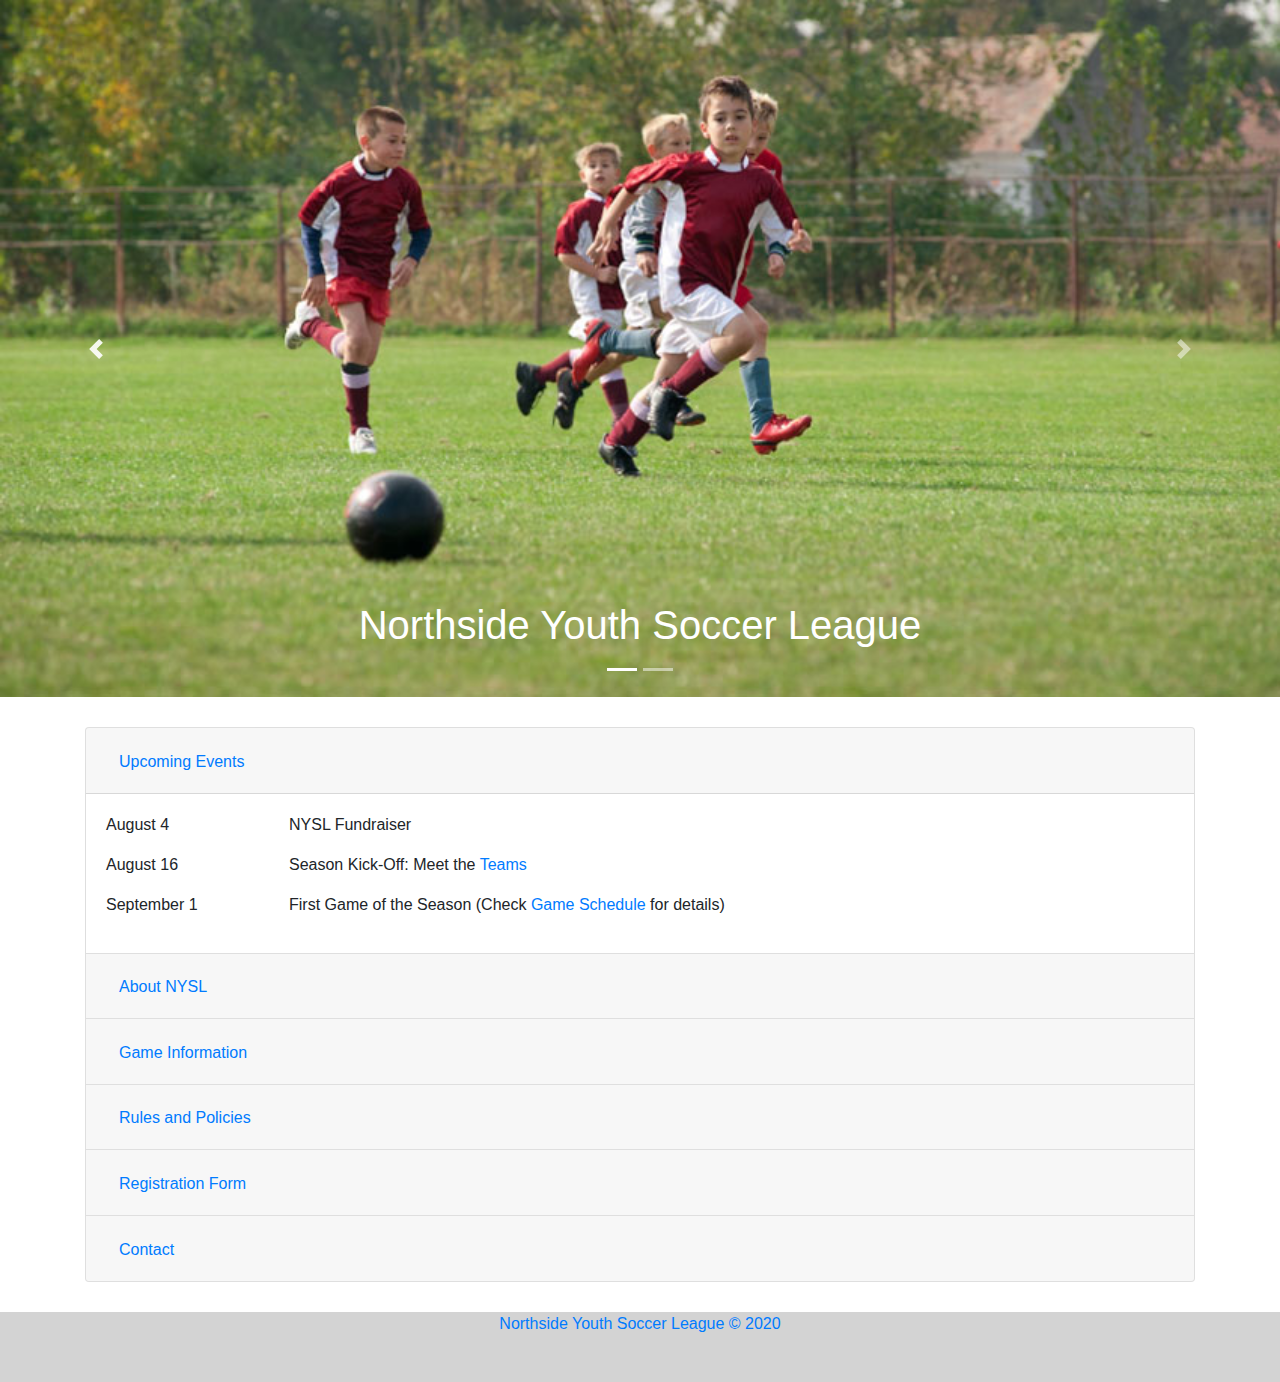
<file: index.html>
<!DOCTYPE html>
<html lang="en">

<head>
    <meta charset="UTF-8">
    <meta name="viewport" content="width=device-width, initial-scale=1.0">
    <meta http-equiv="X-UA-Compatible" content="ie=edge">
    <link rel="stylesheet" href="https://stackpath.bootstrapcdn.com/bootstrap/4.4.1/css/bootstrap.min.css"
        integrity="sha384-Vkoo8x4CGsO3+Hhxv8T/Q5PaXtkKtu6ug5TOeNV6gBiFeWPGFN9MuhOf23Q9Ifjh" crossorigin="anonymous">
    <link rel="stylesheet" href="styles.css">
    <title>Soccer Page</title>
</head>

<body>
    <div id="carouselExampleCaptions" class="carousel slide" data-ride="carousel">
        <ol class="carousel-indicators">
            <li data-target="#carouselExampleCaptions" data-slide-to="0" class="active"></li>
            <li data-target="#carouselExampleCaptions" data-slide-to="1"></li>
        </ol>
        <div class="carousel-inner">
            <div class="carousel-item active">
                <img src="design1_image1.jpg" class="d-block w-100" alt="...">
                <div class="carousel-caption d-none d-md-block">
                    <h1>Northside Youth Soccer League</h1>
                </div>
            </div>
            <div class="carousel-item">
                <img src="design2_image1.jpg" class="d-block w-100" alt="...">
                <div class="carousel-caption d-none d-md-block">
                    <h1>Northside Youth Soccer League</h1>
                </div>
            </div>
        </div>
        <a class="carousel-control-prev" href="#carouselExampleCaptions" role="button" data-slide="prev">
            <span class="carousel-control-prev-icon" aria-hidden="true"></span>
            <span class="sr-only">Previous</span>
        </a>
        <a class="carousel-control-next" href="#carouselExampleCaptions" role="button" data-slide="next">
            <span class="carousel-control-next-icon" aria-hidden="true"></span>
            <span class="sr-only">Next</span>
        </a>
    </div>
    <div class="container">
        <div class="accordion" id="accordionExample">
            <div class="card">
                <div class="card-header" id="headingOne">
                    <h2 class="mb-0">
                        <button class="btn btn-link" type="button" data-toggle="collapse" data-target="#collapseOne"
                            aria-expanded="true" aria-controls="collapseOne">
                            Upcoming Events
                        </button>
                    </h2>
                </div>
                <div id="collapseOne" class="collapse show" aria-labelledby="headingOne"
                    data-parent="#accordionExample">
                    <div class="card-body">
                        <div class="row">
                            <div class="col-2">
                                <p>August 4</p>
                            </div>
                            <div class="col-10">
                                <p class="indent">NYSL Fundraiser</p>
                            </div>
                        </div>
                        <div class="row">
                            <div class="col-2">
                                <p>August 16</p>
                            </div>
                            <div class="col-10">
                                <p class="indent"> Season Kick-Off: Meet the <a href="teams.html">Teams</a></p>
                            </div>
                        </div>
                        <div class="row">
                            <div class="col-2">
                                <p>September 1</p>
                            </div>
                            <div class="col-10">
                                <p class="indent">First Game of the Season (Check <a href="schedule.html">Game
                                        Schedule</a>
                                    for
                                    details)</p>
                            </div>
                        </div>
                    </div>
                </div>
            </div>
            <div class="card">
                <div class="card-header" id="headingTwo">
                    <h2 class="mb-0">
                        <button class="btn btn-link collapsed" type="button" data-toggle="collapse"
                            data-target="#collapseTwo" aria-expanded="false" aria-controls="collapseTwo">
                            About NYSL
                        </button>
                    </h2>
                </div>
                <div id="collapseTwo" class="collapse" aria-labelledby="headingTwo" data-parent="#accordionExample">
                    <div class="card-body">
                        <div class="row">
                            <div class="col-4">
                                <div class="card" style="width: 18rem;">
                                    <img src="soccer_image1.jpg" class="card-img-top" alt="...">
                                    <div class="card-body">
                                        <h5 class="card-title">Mission</h5>
                                        <p class="card-text">To support young athlets living in Chacago's northside
                                            neighborhoods, who have an interest in learning and playing soccer, with
                                            opportunities to learn and practice skills related to the game of soccer,
                                            specifically those skills around team cooperation and good sportsmanship.
                                        </p>
                                    </div>
                                </div>
                            </div>
                            <div class="col-4">
                                <div class="card" style="width: 18rem;">
                                    <img src="soccer_image2.jpg" class="card-img-top" alt="...">
                                    <div class="card-body">
                                        <h5 class="card-title">Vision</h5>
                                        <p class="card-text">The Norhtside Youth Soccer League aspires to develop
                                            strong, well-rounded, and mindful athletes through the building of
                                            character, self-discipline, and leadership.</p>
                                    </div>
                                </div>
                            </div>
                            <div class="col-4">
                                <div class="card" style="width: 18rem;">
                                    <img src="soccer_image3.jpg" class="card-img-top" alt="...">
                                    <div class="card-body">
                                        <h5 class="card-title">General Information</h5>
                                        <p class="card-text">Norhtside Youth Soccer League was established in 1996 to
                                            provide athletes residing in Chicago's northside neighbourhoods an
                                            environment in which to learn and play soccer. To be a member of NYSL, you
                                            must be between the ages of 4 - 12 and reside in a Chicago northside
                                            neighbourhood. NYSL is ran by a small full-time staff, and relies on the
                                            generous volunteer time of parents and previous league members.</p>
                                    </div>
                                </div>
                            </div>
                        </div>
                    </div>
                </div>
            </div>
            <div class="card">
                <div class="card-header" id="headingThree">
                    <h2 class="mb-0">
                        <button class="btn btn-link collapsed" type="button" data-toggle="collapse"
                            data-target="#collapseThree" aria-expanded="false" aria-controls="collapseThree">
                            Game Information
                        </button>
                    </h2>
                </div>
                <div id="collapseThree" class="collapse" aria-labelledby="headingThree" data-parent="#accordionExample">
                    <div class="card-body">
                        <div>
                            <table class="table table-striped">
                                <h4>NYSL Game Information</h4>
                                <tr>
                                    <th colspan="4">Fall Schedule</th>
                                </tr>
                                <tr>
                                    <th colspan="4">* All games take place on Saturday</th>
                                </tr>
                                <tr>
                                    <th>September</th>
                                    <th>Teams</th>
                                    <th>Location</th>
                                    <th>Times</th>
                                </tr>
                                <tr>
                                    <td rowspan="2">9/01</td>
                                    <td>U1 and U4</td>
                                    <td><a href="#" data-toggle="modal" data-target="#az">
                                            AJ Katzenmaier
                                        </a></td>
                                    <td>9:30 a.m.</td>
                                </tr>
                                <tr>
                                    <td>U3 and U2</td>
                                    <td><a href="#" data-toggle="modal" data-target="#ge">
                                            Greenbay
                                        </a></td>
                                    <td>1:00 p.m.</td>
                                </tr>
                                <tr>
                                    <td rowspan="2" class="date">9/08</td>
                                    <td>U5 and U6</td>
                                    <td><a href="#" data-toggle="modal" data-target="#mphe">
                                            Marjorie P Hart </a> </td>
                                    <td>9:30 a.m.</td>
                                </tr>
                                <tr>
                                    <td>U2 and U4</td>
                                    <td><a href="#" data-toggle="modal" data-target="#ne">
                                            North </a> </td>
                                    <td>1:00 p.m.</td>
                                </tr>
                                <tr>
                                    <td rowspan="2" class="date">9/15</td>
                                    <td>U2 and U4</td>
                                    <td><a href="#" data-toggle="modal" data-target="#ne">
                                            North </a> </td>
                                    <td>9:30 a.m.</td>
                                </tr>
                                <tr>
                                    <td>U3 and U2</td>
                                    <td><a href="#" data-toggle="modal" data-target="#az">
                                            AJ Katzenmaier
                                        </a></td>
                                    <td>1:00 p.m.</td>
                                </tr>
                                <tr>
                                    <td rowspan="2" class="date">9/22</td>
                                    <td>U1 and U3</td>
                                    <td><a href="#" data-toggle="modal" data-target="#az">
                                            South
                                        </a></td>
                                    <td>9:30 a.m.</td>
                                </tr>
                                <tr>
                                    <td>U2 and U6</td>
                                    <td><a href="#" data-toggle="modal" data-target="#az">
                                            Howard A Yeager
                                        </a></td>
                                    <td>1:00 p.m.</td>
                                </tr>
                                <tr>
                                    <td class="date">9/29 </td>
                                    <td>U4 and U5</td>
                                    <td><a href="#" data-toggle="modal" data-target="#ge">
                                            Greenbay
                                        </a></td>
                                    <td>9:30 a.m.</td>
                                </tr>
                                <tr>
                                    <th class="month">October</th>
                                    <th class="table_subheadings">Teams</th>
                                    <th class="table_subheadings">Location</th>
                                    <th class="table_subheadings">Times</th>
                                </tr>
                                <tr>
                                    <td rowspan="2" class="date">10/06</td>
                                    <td>U2 and U5</td>
                                    <td><a href="#" data-toggle="modal" data-target="#mphe">
                                            Marjorie P Hart </a> </td>
                                    <td>9:30 a.m.</td>
                                </tr>
                                <tr>
                                    <td>U1 and U6</td>
                                    <td><a href="#" data-toggle="modal" data-target="#az">
                                            South
                                        </a></td>
                                    <td>1:00 p.m.</td>
                                </tr>
                                <tr>
                                    <td rowspan="2" class="date">10/13</td>
                                    <td>U3 and U4</td>
                                    <td><a href="#" data-toggle="modal" data-target="#az">
                                            Howard A Yeager
                                        </a></td>
                                    <td>9:30 a.m.</td>
                                </tr>
                                <tr>
                                    <td>U5 and U1</td>
                                    <td><a href="#" data-toggle="modal" data-target="#ge">
                                            Greenbay
                                        </a></td>
                                    <td>1:00 p.m.</td>
                                </tr>
                                <tr>
                                    <td rowspan="2" class="date">10/20</td>
                                    <td>U2 and U4</td>
                                    <td><a href="#" data-toggle="modal" data-target="#ne">
                                            North </a> </td>
                                    <td>9:30 a.m.</td>
                                </tr>
                                <tr>
                                    <td>U3 and U1</td>
                                    <td><a href="#" data-toggle="modal" data-target="#az">
                                            AJ Katzenmaier
                                        </a></td>
                                    <td>1:00 p.m.</td>
                                </tr>
                                <tr>
                                    <td rowspan="2" class="date">10/27</td>
                                    <td>U1 and U3</td>
                                    <td><a href="#" data-toggle="modal" data-target="#az">
                                            South
                                        </a></td>
                                    <td>9:30 a.m.</td>
                                </tr>
                                <tr>
                                    <td>U2 and U6</td>
                                    <td><a href="#" data-toggle="modal" data-target="#az">
                                            Howard A Yeager
                                        </a></td>
                                    <td>1:00 p.m.</td>
                                </tr>
                                <tr>
                                    <td class="sp_padding" colspan="4"><strong>Facility Type:</strong> Outdoor</td>
                                </tr>
                                <tr>
                                    <td class="sp_padding" colspan="4"><strong>Additional Information: </strong> If
                                        deemed necessary by NYSL, games may be shortened or
                                        cancelled due to extreme weather conditions.</td>
                                </tr>
                                <tr>
                                    <td class="sp_padding" colspan="4"><strong>Please direct all questions to:</strong>
                                        Michael Randall, League Coordinator </td>
                                </tr>
                                <tr>
                                    <td colspan="2"><strong>Phone:</strong> (630) 690-8132</td>
                                    <td colspan="2"><strong>Email: </strong><a
                                            href=mailto:michael.randall@chisoccer.org> michael.randall@chisoccer.org
                                        </a></td>
                                </tr>

                            </table>
                        </div>
                        <div class="modal" id="ne" tabindex="-1" role="dialog" aria-labelledby="myExtraLargeModalLabel"
                            aria-hidden="true">
                            <div class="modal-dialog modal-lg" role="document">
                                <div class="modal-content">
                                    <div class="modal-header">
                                        <h5 class="modal-title" id="staticBackdropLabel">North Elementary</h5>
                                        <button type="button" class="close" data-dismiss="modal" aria-label="Close">
                                            <span aria-hidden="true">&times;</span>
                                        </button>
                                    </div>
                                    <div class="modal-body">
                                        <iframe
                                            src="https://www.google.com/maps/embed?pb=!1m18!1m12!1m3!1d2969.654246110987!2d-87.6312390845582!3d41.90029237922041!2m3!1f0!2f0!3f0!3m2!1i1024!2i768!4f13.1!3m3!1m2!1s0x880fd34e07f6bac3%3A0x68a82e5d59952c86!2s24+W+Walton+St%2C+Chicago%2C+IL+60610%2C+USA!5e0!3m2!1sen!2sde!4v1558610749455!5m2!1sen!2sde"
                                            width="600" height="450" frameborder="0" style="border:0"
                                            allowfullscreen></iframe>
                                    </div>
                                    <div class="modal-footer">
                                        <button type="button" class="btn btn-secondary"
                                            data-dismiss="modal">Close</button>
                                    </div>
                                </div>
                            </div>
                        </div>
                        <div class="modal" id="ge" tabindex="-1" role="dialog" aria-labelledby="myExtraLargeModalLabel"
                            aria-hidden="true">
                            <div class="modal-dialog modal-lg" role="document">
                                <div class="modal-content">
                                    <div class="modal-header">
                                        <h5 class="modal-title" id="staticBackdropLabel">Greenbay Elementary</h5>
                                        <button type="button" class="close" data-dismiss="modal" aria-label="Close">
                                            <span aria-hidden="true">&times;</span>
                                        </button>
                                    </div>
                                    <div class="modal-body">
                                        <iframe
                                            src="https://www.google.com/maps/embed?pb=!1m18!1m12!1m3!1d2969.654246110987!2d-87.6312390845582!3d41.90029237922041!2m3!1f0!2f0!3f0!3m2!1i1024!2i768!4f13.1!3m3!1m2!1s0x880fd34e07f6bac3%3A0x68a82e5d59952c86!2s24+W+Walton+St%2C+Chicago%2C+IL+60610%2C+USA!5e0!3m2!1sen!2sde!4v1558610749455!5m2!1sen!2sde"
                                            width="600" height="450" frameborder="0" style="border:0"
                                            allowfullscreen></iframe>
                                    </div>
                                    <div class="modal-footer">
                                        <button type="button" class="btn btn-secondary"
                                            data-dismiss="modal">Close</button>
                                    </div>
                                </div>
                            </div>
                        </div>
                        <div class="modal" id="mphe" tabindex="-1" role="dialog"
                            aria-labelledby="myExtraLargeModalLabel" aria-hidden="true">
                            <div class="modal-dialog modal-lg" role="document">
                                <div class="modal-content">
                                    <div class="modal-header">
                                        <h5 class="modal-title" id="staticBackdropLabel"> Marjorie P Hart Elementary
                                        </h5>
                                        <button type="button" class="close" data-dismiss="modal" aria-label="Close">
                                            <span aria-hidden="true">&times;</span>
                                        </button>
                                    </div>
                                    <div class="modal-body">
                                        <iframe class="map3"
                                            src="https://www.google.com/maps/embed?pb=!1m14!1m8!1m3!1d5937.156541071413!2d-87.6651656!3d41.9234239!3m2!1i1024!2i768!4f13.1!3m3!1m2!1s0x880fd2e37f9b8d2d%3A0x62ad8b907dd755d6!2s2245+N+Southport+Ave%2C+Chicago%2C+IL+60614%2C+USA!5e0!3m2!1sen!2sde!4v1558688059292!5m2!1sen!2sde"
                                            width="600" height="450" frameborder="0" style="border:0"
                                            allowfullscreen></iframe>
                                    </div>
                                    <div class="modal-footer">
                                        <button type="button" class="btn btn-secondary"
                                            data-dismiss="modal">Close</button>
                                    </div>
                                </div>
                            </div>
                        </div>
                    </div>
                </div>
            </div>
            <div class="card">
                <div class="card-header" id="headingThree">
                    <h2 class="mb-0">
                        <button class="btn btn-link collapsed" type="button" data-toggle="collapse"
                            data-target="#collapseThree" aria-expanded="false" aria-controls="collapseThree">
                            Rules and Policies
                        </button>
                    </h2>
                </div>
                <div id="collapseThree" class="collapse" aria-labelledby="headingThree" data-parent="#accordionExample">
                    <div class="card-body">
                        <div id="list">
                            <ul id="list_heading">
                                <li id="heading_1">
                                    <strong> Youth Soccer League</strong>
                                </li>
                                <br>
                                <li>
                                    <strong>RULES OF PLAY &amp; POLICIES</strong>
                                </li>
                                <br>
                                <li>
                                    FIFA rules shall govern NYSL play except as modified herein.
                                </li>
                                <br>
                            </ul>
                            <ul id="list_content">
                                <li class="content_sub_level_1">Sportsmanship
                                    <ul class="sub_level_2_sq">
                                        <li> The common interest that members of the Association share is to inspire
                                            youth to practice the ideals of sportsmanship and fair play. Any player,
                                            coach, team, parent, spectator, administrator or referee whose behavior
                                            detracts from this purpose is subject to disciplinary action regardless of
                                            technical soccer background, expertise, accomplishments or standing.
                                        </li>
                                    </ul>
                                </li>
                                <li class="content_sub_level_1">Fifa field regulations
                                    <ol class="sub_level_2_dec">
                                        <li>
                                            <strong>DIMENTIONS.</strong> FIFA Law 1 provides for flexible external field
                                            dimensions
                                            within a given maximum and minimum width and length. These
                                            dimensions should be adhered to for all fields used by teams under 12
                                            and older.
                                        </li>
                                        <li>
                                            <strong>COMPETITION FIELDS.</strong> Fields used within the competition
                                            program must
                                            be a minimum of 100 x 60 yards. Leagues, districts or associations
                                            participating in the state competition program that are unable to provide a
                                            field that meets these minimum requirements must advise the State
                                            Competition Board which will assign its Fields Committee to inspect the
                                            field and recommend to the Board whether or not a waiver of the minimum
                                            dimensions should be granted. Teams from leagues, districts or
                                            associations that are unable to provide an acceptable field may be
                                            required to play all their games away.
                                        </li>
                                        <li>
                                            <strong>FIELDS USED BY YOUNG AGE GROUPS.</strong>
                                            <ol class="sub_level_3_let">
                                                <li>
                                                    U-6 play on a field approximately 20 X 40 yards with no penalty
                                                    areas. Fields for older age groups should be progressively larger.
                                                </li>
                                                <li>
                                                    U-8 plays on a field 40-50 yards in length and 20-30 yards width.
                                                </li>
                                                <li>
                                                    U-10 play on a field 70-80 yards in length and 40-50 yards in width.
                                                </li>
                                                <li>
                                                    In addition, fields used by young age groups may have their internal
                                                    dimensions and size of goal similarly modified.
                                                </li>
                                            </ol>
                                        </li>
                                        <li>
                                            <strong>TEAM BENCH AREAS</strong>
                                            <ol class="sub_level_3_let">
                                                <li>
                                                    Recreation & District Programs
                                                    <ul class="sub_level_4_sq">
                                                        <li>
                                                            The decision for team/spectator placement on the field will
                                                            be made by the governing body of that team. A team’s
                                                            bench area shall consist of that area at least one (1) yard
                                                            away from the touchline and extending to twenty yards (20)
                                                            both ways from the halfway line. In the event that field
                                                            2 conditions require team benches to be on the same side of
                                                            the field, a team’s bench area shall consist of that area
                                                            two
                                                            (2) yards away from the touchline and extending twenty
                                                            yards one (1) way from the halfway line.
                                                        </li>
                                                        <li>
                                                            The home team has first choice as to where it wishes to
                                                            locate its bench area. Coaches and substitutes are required
                                                            to remain within their bench area during the game. Parents
                                                            and spectators should occupy the same side of the field as
                                                            the team they are supporting.
                                                        </li>

                                                    </ul>
                                                </li>
                                                <li>
                                                    State Competition League Only
                                                    <ul class="sub_level_4_sq">
                                                        <li>
                                                            Except where it is determined by the referee to be
                                                            impractical, team bench areas shall be along the same
                                                            touchline. Each team bench area shall be located two yards
                                                            outside the touchline, beginning not closer than five yards
                                                            from midfield and extending not further than twenty yards
                                                            from midfield. The home team shall have the right to choose
                                                            the location of its bench area. Coaches and substitutes must
                                                            remain within their team's bench area during the game.
                                                        </li>
                                                        <li>
                                                            Parents and spectators must occupy the sideline opposite
                                                            the team bench areas. Supporters of a team must assemble
                                                            on the side of the midfield facing the team bench area of
                                                            that
                                                            team. There shall be a buffer zone extending ten yards on
                                                            each side of the midfield that may not be occupied by
                                                            parents or spectators. Match officials shall be empowered to
                                                            enforce these provisions and may suspend or terminate
                                                            games in the event that any team, coach, parent, or
                                                            spectator declines to abide by requests from match officials
                                                            to comply with these standards.
                                                        </li>

                                                    </ul>
                                                </li>
                                            </ol>
                                        </li>
                                    </ol>
                                </li>
                                <li class="content_sub_level_1">Eguipment
                                    <ul class="sub_level_3_sq">
                                        <li>We will abide by and accept equipment standards as defined by FIFA,
                                            USSF and USYSA.
                                        </li>
                                    </ul>
                                </li>
                                <li class="content_sub_level_1">Number of players
                                    <ul class="sub_level_3_sq">
                                        <li>
                                            <strong>SIZE.</strong> Except as noted below, team rosters shall consist of
                                            not less
                                            than eleven nor more than eighteen players. A team must have at least
                                            seven (7) players present and able to play before referees are permitted to
                                            start a sanctioned game. No more than eleven (11) players per team may
                                            be on the field at any one time during the game.
                                        </li>
                                        <li>
                                            <strong>SIZE OF AGE GROUP TEAMS. </strong> In order to give player’s maximum
                                            opportunity to develop in the game of soccer, U-6 through U-1O play
                                            modified rules and size of roster as stated in United States Youth Soccer
                                            Association (USYSA) rules. It is strongly recommended that U-6 and U-8
                                            play 4 v 4. UYSA shall not sanction games involving teams under 10 or
                                            younger unless such games are conducted with not more than eight (8)
                                            players per side. (National rule 4036 section 2)
                                        </li>
                                        <li>
                                            Recreational/Developmental players at other ages or where numbers in
                                            the playing area are low are strongly encouraged to play small-sided
                                            games on reduced field size.
                                        </li>
                                    </ul>
                                </li>
                                <li class="content_sub_level_1">Substitutions
                                    <ul class="sub_level_3_sq ">
                                        <li>
                                            Teams may make an unlimited number of substitutions at the times
                                            indicated below. A player who has been replaced may re-enter the game
                                            as a substitute at a later time.
                                            <ol sub_level_4_dec>
                                                <li>
                                                    Prior to a throw-in your favor.
                                                </li>
                                                <li>
                                                    Prior to a goalkick by either team.
                                                </li>
                                                <li>
                                                    After a goal by either team.
                                                </li>
                                                <li>
                                                    After an injury, by either team, when the referee stops play.
                                                </li>
                                                <li>
                                                    At half time.
                                                </li>
                                                <li>
                                                    When a player has been “cautioned”, only the player receiving
                                                    “caution” may be substituted.
                                                </li>
                                            </ol>
                                        </li>
                                    </ul>
                                </li>
                                <li class="content_sub_level_1">Consfiscated player passes
                                    <ul class="sub_level_2_sq">
                                        <li>
                                            Passes of any individual(s) ejected from any match shall be retained after
                                            the match by the referee. The pass of any individual who has received a
                                            third caution (yellow card) during a playing year shall be confiscated by
                                            the referee at the conclusion of the match in which the third caution was
                                            received. That player will be suspended from playing in the next game in
                                            which the offending participant would otherwise be eligible to participate.
                                            This process will continue so that for every third yellow card received
                                            during a playing year, the player will be suspended from playing in the
                                            next game (after the receipt of a third yellow card) for which the offending
                                            participate would otherwise be eligible to participate. The referee shall
                                            deliver all confiscated passes to the UYSA State Office within forty-eight
                                            (48) hours of the conclusion of the match.
                                        </li>
                                    </ul>
                                </li>
                                <li class="content_sub_level_1">All-play
                                    <ul class="sub_level_2_sq">
                                        <li>
                                            All-play means that every recreation player on every team shall play at
                                            least fifty percent of each game. Coaches in the competition program are
                                            encouraged to play their players 50% of each game.
                                            <ul class="sub_level_3_circle">
                                                <li>
                                                    A Coach shall be permitted to not play a player 50% of each game
                                                    under special circumstances, e.g., unexcused absences from
                                                    practice and/or games, ungentlemanly conduct at practice and/or
                                                    games, and injuries.
                                                </li>
                                            </ul>
                                        </li>
                                    </ul>
                                </li>
                                <li class="content_sub_level_1">Players' Equipment
                                    <ul class="sub_level_2_sq">
                                        <li>
                                            Where the uniform colors of both teams are so similar that the referee
                                            orders a change, the designated home team must change to colors
                                            distinct from those of the opponent.
                                        </li>
                                    </ul>
                                </li>
                                <li class="content_sub_level_1">Mixed Teams
                                    <ul class="sub_level_2_sq">
                                        <li>
                                            <strong>GIRLS PLAYING ON BOYS’ TEAMS. </strong> Girls are eligible to play
                                            on boys’ teams with parent/guardian permission.
                                        </li>
                                        <li>
                                            <strong> TYPES OF TEAMS.</strong> Teams with females only are Girls Teams.
                                            All others
                                            are Boys Teams.
                                        </li>
                                    </ul>
                                </li>
                                <li class="content_sub_level_1">Coaching from the sidelines
                                    <ul class="sub_level_2_sq">
                                        <li>

                                        </li>
                                    </ul>
                                </li>
                                <li class="content_sub_level_1">Game Termination
                                    <ul class="sub_level_2_sq">
                                        <li>
                                            Coaching from the sidelines, i.e., giving direction to one’s own team on
                                            points of strategy and position, is permitted provided that:
                                            <ol class=sub_level_3_dec>
                                                <li>
                                                    No mechanical, electrical or other devices are used to amplify the
                                                    voice.
                                                </li>
                                                <li>
                                                    The tone of voice is informative and not a harangue.
                                                </li>
                                                <li>
                                                    The coaching takes place within the team’s bench area.
                                                </li>
                                                <li>
                                                    No coach, substitute, player or spectator is to make derogatory
                                                    remarks or gestures to the referees, linesmen, players, substitutes
                                                    or spectators.
                                                </li>
                                                <li>
                                                    No coach, player, substitute or spectator is to use profanity or
                                                    incite, in any manner, disruptive behavior of any kind.
                                                </li>
                                            </ol>
                                        </li>
                                    </ul>
                                </li>
                                <li class="content_sub_level_1">Conditions of replay of games
                                    <ul class="sub_level_2_sq">
                                        <li>
                                            Any game which is required to be replayed as a result of any protest or
                                            appeal, shall be subject to the following conditions:
                                            <ol class="sub_level_3_dec">
                                                <li>
                                                    The game shall be replayed on the same field, as was the
                                                    suspended or protested game, unless otherwise agreed by the
                                                    coaches.
                                                </li>
                                                <li>
                                                    Impartial referees shall be assigned to the new game.
                                                </li>
                                                <li>
                                                    The PROTEST AND APPEALS COMMITTEE shall have the power
                                                    to impose such additional conditions on the replay of the game, as
                                                    it deems appropriate under the circumstances.
                                                </li>
                                            </ol>
                                        </li>
                                    </ul>
                                </li>
                                <li class="content_sub_level_1">Referee responsibilities
                                    <ul class="sub_level_2_sq">
                                        <li>
                                            The referee shall verify the identity of the players and coaches with
                                            his/her
                                            player pass. He shall collect the passes of those players and coaches who
                                            are to participate in the game. The referee must allow no player into the
                                            game for whom he/she has no pass.
                                        </li>
                                        <li>
                                            Upon completion of the game, the referee shall send his/her report to the
                                            UYSA offices within four (4) days, holidays excluded. If a coach or a
                                            player is ejected, the referee report form is required within forty-eight
                                            (48)
                                            hours along with the player/coach pass.
                                        </li>
                                        <li>
                                            A referee report form must be filed for every game played.
                                        </li>
                                        <li>
                                            Each team must determine whether or not referees are registered prior to
                                            the start of each game. Upon request, referees officiating at any game
                                            must willingly and without bias, show documentation regarding their
                                            certification level and registration standing with the USSF to coach,
                                            assistant coach, or team captain of teams participating in that game. Prior
                                            to the game a coach may decide to postpone the game if the referees do
                                            not produce the requested documentation. The game is to be replayed at
                                            a later date.
                                        </li>
                                        <li>
                                            Referees not complying with this section will be referred to the
                                            Disciplinary
                                            Committee.
                                        </li>
                                    </ul>
                                </li>
                            </ul>
                        </div>
                    </div>
                </div>
            </div>
            <div class="card">
                <div class="card-header" id="headingThree">
                    <h2 class="mb-0">
                        <button class="btn btn-link collapsed" type="button" data-toggle="collapse"
                            data-target="#collapseThree" aria-expanded="false" aria-controls="collapseThree">
                            Registration Form
                        </button>
                    </h2>
                </div>
                <div id="collapseThree" class="collapse" aria-labelledby="headingThree" data-parent="#accordionExample">
                    <div class="card-body">
                        <div class="form">
                            <p class="form_heading"><strong>Registration Form </strong></p>
                            <form method="get" action="show_data.html">
                                <div class="container_row">
                                    <p class="flex-subitem">
                                        <label for="first_name">Player’s First Name:</label>
                                        <input class="text_field" type="text" name="first_name" id="first_name" />
                                    </p>
                                    <p class="flex-subitem">
                                        <label for="last_name">Last Name:</label>
                                        <input class="text_field" type="text" name="last_name" id="last_name" />
                                    </p>
                                </div>
                                <!--end of container_row-->
                                <p>
                                    <label for="street_address">Street Address:</label>
                                    <input class="text_field" type="text" name="street_address" id="street_address" />
                                </p>
                                <div class="container_row">
                                    <p class="flex-subitem">
                                        <label for="city">City:</label>
                                        <input class="text_field" type="text" name="city" id="city" />
                                    </p>
                                    <p class="flex-subitem">
                                        <label for="zip_code">Zip Code:</label>
                                        <input class="text_field" type="text" name="zip_code" id="zip_code" />
                                    </p>
                                </div>
                                <!--end of container_row-->
                                <div class="container_row">
                                    <p>
                                        <label for="birth_date">Birth Date (mm/dd/yyyy):</label>
                                        <input class="text_field_sp" type="text" name="birth_date" id="birth_date" />
                                    </p> &nbsp;
                                    <p class="small">Gender:</p> &nbsp;
                                    <p>
                                        <input class="radio_to_check" type="radio" name="gender" id="female"
                                            value="female" />
                                        <label for="female">Female</label>
                                        <input class="radio_to_check" type="radio" name="gender" id="male"
                                            value="male" />
                                        <label for="male">Male</label>
                                    </p>
                                </div>
                                <!--end of container_row-->
                                <div class="container_row">
                                    <p class="small">Grade:</p> &nbsp;
                                    <p>
                                        <input class="radio_to_check" type="radio" name="grade" id="pre-school"
                                            value="pre-school" />
                                        <label for="pre-school">Pre-School</label> &nbsp;
                                        <input class="radio_to_check" type="radio" name="grade" id="1st" value="1st" />
                                        <label for="1st">1<sup>st</sup></label> &nbsp;
                                        <input class="radio_to_check" type="radio" name="grade" id="2nd" value="2nd" />
                                        <label for="2nd">2<sup>nd</sup></label> &nbsp;
                                        <input class="radio_to_check" type="radio" name="grade" id="3rd" value="3rd" />
                                        <label for="3rd">3<sup>rd</sup></label> &nbsp;
                                        <input class="radio_to_check" type="radio" name="grade" id="4th" value="4th" />
                                        <label for="4th">4<sup>th</sup></label> &nbsp;
                                        <input class="radio_to_check" type="radio" name="grade" id="5th" value="5th" />
                                        <label for="5th">5<sup>th</sup></label> &nbsp;
                                    </p>
                                </div>
                                <!--end of container_row-->
                                <label for="parent_guardian">Parent/Guardian:</label>
                                <input class="text_field" type="text" name="parent_guardian" id="parent_guardian" />
                                </p>
                                <div class="container_row">
                                    <p class="flex-subitem">
                                        <label for="contact_phone">Contact Phone:</label>
                                        <input class="text_field" type="text" name="contact_phone" id="contact_phone" />
                                    </p>
                                    <p class="flex-subitem">
                                        <label for="contact_mail">Contact Email:</label>
                                        <input class="text_field" type="text" name="contact_mail" id="contact_mail" />
                                    </p>
                                </div>
                                <!--end of container_row-->
                                <p>
                                    <strong>Which elementary schools do you live near?</strong>
                                    <div class="container_row">
                                        <p class="flex-item small">
                                            First Closest School:
                                        </p>
                                        <p class="flex-item small">
                                            Second Closest School:
                                        </p>
                                    </div>
                                    <div class="container_row">
                                        <p>
                                            <div class="flex-item">
                                                <div class="flex-subitem">
                                                    <input class="radio_to_check" type="radio" name="1school"
                                                        id="aj_katzenmaier" value="aj_katzenmaier" />
                                                    <label for="aj_katzenmaier">AJ Katzenmaier</label>
                                                </div>
                                                <div class="flex-subitem">
                                                    <input class="radio_to_check" type="radio" name="1school"
                                                        id="greenbay" value="greenbay" />
                                                    <label for="greenbay">Greenbay</label>
                                                </div>
                                                <div class="flex-subitem">
                                                    <input class="radio_to_check" type="radio" name="1school"
                                                        id="howardayeager" value="howardayeager" />
                                                    <label for="howardayeager">Howard A Yeager</label>
                                                </div>
                                            </div>
                                            <div class="flex-item">
                                                <div class="flex-subitem">
                                                    <input class="radio_to_check" type="radio" name="1school"
                                                        id="marjorie" value="marjorie" />
                                                    <label for="marjorie">Marjorie P Hart</label>
                                                </div>
                                                <div class="flex-subitem">
                                                    <input class="radio_to_check" type="radio" name="1school"
                                                        id="n_elementary" value="n_elementary" />
                                                    <label for="n_elementary">North Elementary</label>
                                                </div>
                                                <div class="flex-subitem">
                                                    <input class="radio_to_check" type="radio" name="1school"
                                                        id="s_elementary" value="s_elementary" />
                                                    <label for="s_elementary">South Elementary</label>
                                                </div>
                                            </div>
                                        </p>
                                        <p>
                                            <div class="flex-item">
                                                <div class="flex-subitem">
                                                    <input class="radio_to_check" type="radio" name="2school"
                                                        id="aj_katzenmaier" value="aj_katzenmaier" />
                                                    <label for="aj_katzenmaier">AJ Katzenmaier</label>
                                                </div>
                                                <div class="flex-subitem">
                                                    <input class="radio_to_check" type="radio" name="2school"
                                                        id="greenbay" value="greenbay" />
                                                    <label for="greenbay">Greenbay</label>
                                                </div>
                                                <div class="flex-subitem">
                                                    <input class="radio_to_check" type="radio" name="2school"
                                                        id="howardayeager" value="howardayeager" />
                                                    <label for="howardayeager">Howard A Yeager</label>
                                                </div>
                                            </div>
                                            <div class="flex-item">
                                                <div class="flex-subitem">
                                                    <input class="radio_to_check" type="radio" name="2school"
                                                        id="marjorie" value="marjorie" />
                                                    <label for="marjorie">Marjorie P Hart</label>
                                                </div>
                                                <div class="flex-subitem">
                                                    <input class="radio_to_check" type="radio" name="2school"
                                                        id="n_elementary" value="n_elementary" />
                                                    <label for="n_elementary">North Elementary</label>
                                                </div>
                                                <div class="flex-subitem">
                                                    <input class="radio_to_check" type="radio" name="2school"
                                                        id="s_elementary" value="s_elementary" />
                                                    <label for="s_elementary">South Elementary</label>
                                                </div>
                                            </div>
                                            <!--end of flex-item-->
                                        </p>
                                    </div>
                                    <p>
                                        <strong>What position(s) do you normally play?</strong>(check all that apply)
                                    </p>
                                    <div class="container_row">
                                        <p>
                                            <div class="flex-item">
                                                <div class="flex-subitem">
                                                    <input type="checkbox" name="position_cur" id="forward"
                                                        value="forward" />
                                                    <label for="forward">Forward</label>
                                                </div>
                                                <div class="flex-subitem">
                                                    <input type="checkbox" name="position_cur" id="defense"
                                                        value="defense" />
                                                    <label for="defence">Defense</label>
                                                </div>
                                            </div>
                                            <div class="flex-item">
                                                <div class="flex-subitem">
                                                    <input type="checkbox" name="position_cur" id="midfield"
                                                        value="midfield" />
                                                    <label for="midfield">Midfield</label>
                                                </div>
                                                <div class="flex-subitem">
                                                    <input type="checkbox" name="position_cur" id="goalkeeper"
                                                        value="goalkeeper" />
                                                    <label for="goalkeeper">Goalkeeper</label>
                                                </div>
                                            </div>
                                        </p>
                                    </div>
                                    <p>
                                        <strong>What position(s) do you want to play?</strong>(check all that apply)
                                    </p>
                                    <div class="container_row">
                                        <p>
                                            <div class="flex-item">
                                                <div class="flex-subitem">
                                                    <input type="checkbox" name="position_des" id="forward"
                                                        value="forward" />
                                                    <label for="forward">Forward</label>
                                                </div>
                                                <div class="flex-subitem">
                                                    <input type="checkbox" name="position_des" id="defense"
                                                        value="defense" />
                                                    <label for="defence">Defense</label>
                                                </div>
                                            </div>
                                            <div class="flex-item">
                                                <div class="flex-subitem">
                                                    <input type="checkbox" name="position_des" id="midfield"
                                                        value="midfield" />
                                                    <label for="midfield">Midfield</label>
                                                </div>
                                                <div class="flex-subitem">
                                                    <input type="checkbox" name="position_des" id="goalkeeper"
                                                        value="goalkeeper" />
                                                    <label for="goalkeeper">Goalkeeper</label>
                                                </div>
                                            </div>
                                        </p>
                                    </div>
                                    <p>
                                        <input type="checkbox" name="position" id="forward" value="forward" />
                                        <label for="forward"><strong>Already have a Uniform </strong></label>
                                    </p>
                                    <div class="container_row">
                                        <p class="flex-item small">
                                            Joursey Size:
                                        </p>
                                        <p class="flex-item small">
                                            Shorts Size:
                                        </p>
                                    </div>
                                    <div class="container_row ">
                                        <p>
                                            <div class="flex-item">
                                                <div class="flex-subitem">
                                                    <input class="radio_to_check" type="radio" name="joursey_size"
                                                        id="youthsmall" value="youthsmall" />
                                                    <label for="youthsmall">Youth Small</label>
                                                </div>
                                                <div class="flex-subitem">
                                                    <input class="radio_to_check" type="radio" name="joursey_size"
                                                        id="youthmedium" value="youthmedium" />
                                                    <label for="youthmedium">Youth Medium</label>
                                                </div>
                                                <div class="flex-subitem">
                                                    <input class="radio_to_check" type="radio" name="joursey_size"
                                                        id="youthLarge" value="youthLarge" />
                                                    <label for="youthLarge">Youth Large</label>
                                                </div>
                                                <div class="flex-subitem">
                                                    <input class="radio_to_check" type="radio" name="joursey_size"
                                                        id="small" value="small" />
                                                    <label for="small">Small</label>
                                                </div>
                                            </div>
                                            <div class="flex-item">
                                                <div class="flex-subitem">
                                                    <input class="radio_to_check" type="radio" name="joursey_size"
                                                        id="medium" value="medium" />
                                                    <label for="medium">Medium</label>
                                                </div>
                                                <div class="flex-subitem">
                                                    <input class="radio_to_check" type="radio" name="joursey_size"
                                                        id="large" value="large" />
                                                    <label for="large">Large</label>
                                                </div>
                                                <div class="flex-subitem">
                                                    <input class="radio_to_check" type="radio" name="joursey_size"
                                                        id="extreLarge" value="extreLarge" />
                                                    <label for="extreLarge">Extra-Large</label>
                                                </div>
                                            </div>
                                        </p>

                                        <p>
                                            <div class="flex-item">
                                                <div class="flex-subitem">
                                                    <input class="radio_to_check" type="radio" name="shorts_size"
                                                        id="youthsmall" value="youthsmall" />
                                                    <label for="youthsmall">Youth Small</label>
                                                </div>
                                                <div class="flex-subitem">
                                                    <input class="radio_to_check" type="radio" name="shorts_size"
                                                        id="youthmedium" value="youthmedium" />
                                                    <label for="youthmedium">Youth Medium</label>
                                                </div>
                                                <div class="flex-subitem">
                                                    <input class="radio_to_check" type="radio" name="shorts_size"
                                                        id="youthLarge" value="youthLarge" />
                                                    <label for="youthLarge">Youth Large</label>
                                                </div>
                                                <div class="flex-subitem">
                                                    <input class="radio_to_check" type="radio" name="shorts_size"
                                                        id="small" value="small" />
                                                    <label for="small">Small</label>
                                                </div>
                                            </div>
                                            <div class="flex-item">
                                                <div class="flex-subitem">
                                                    <input class="radio_to_check" type="radio" name="shorts_size"
                                                        id="medium" value="medium" />
                                                    <label for="medium">Medium</label>
                                                </div>
                                                <div class="flex-subitem">
                                                    <input class="radio_to_check" type="radio" name="shorts_size"
                                                        id="large" value="large" />
                                                    <label for="large">Large</label>
                                                </div>
                                                <div class="flex-subitem">
                                                    <input class="radio_to_check" type="radio" name="shorts_size"
                                                        id="extreLarge" value="extreLarge" />
                                                    <label for="extreLarge">Extra-Large</label>
                                                </div> <!-- end of item-->
                                            </div>
                                        </p>
                                    </div>
                                    <p class="container_row small">Permission to Play</p>
                                    <p class="x-small">I, the parent or guardian of the minor registrant, agree that the
                                        registrant and I will abide by all the rules of the Northside Youth
                                        Soccer League (NYSL). In recognizing the possibility of physical injury
                                        associated with soccer and in consideration for the “League”
                                        accepting the registrant for its soccer programs and activities, I hereby
                                        release, discharge, and/or otherwise indemnify NYSL, their
                                        employees and associated personnel and volunteers, including the facilities used
                                        for practices and games, against any claim by or
                                        on behalf of the registrant as a result of the registrant’s participation in the
                                        program and/or being transported to or from NYSL
                                        sponsored activities, which transportation.</p>
                                    <p class="container_row x-small">
                                        By signing below, I hereby agree and authorize the above. In addition, by
                                        signing below, I also acknowledge that I have read the
                                        cancellation policy and agree to its terms.
                                    </p>
                                    <div>
                                        <p>
                                            <input type="checkbox" name="authorization" id="authorization"
                                                value="authorization" />
                                            <label class="small" for="authorization"> I understand that by entering my
                                                name below, I am hereby authorizing the form</label>
                                        </p>
                                    </div>
                                    <div class="container_row">
                                        <p class="flex-subitem">
                                            <label for="signature">Parent/Guardian Signature:</label>
                                            <input class="text_field" type="text" name="signature" id="signature" />
                                        </p>
                                        <p class="flex-subitem">
                                            <label for="date">Date:</label>
                                            <input class="text_field" type="text" name="date" id="date" />
                                        </p>
                                    </div>
                                    <button type="submit" class="btn btn-primary" name="submit">
                                        <strong>Submit</strong>
                                    </button>
                            </form>
                        </div>
                    </div>
                </div>
            </div>
            <div class="card">
                <div class="card-header" id="headingThree">
                    <h2 class="mb-0">
                        <button class="btn btn-link collapsed" type="button" data-toggle="collapse"
                            data-target="#collapseThree" aria-expanded="false" aria-controls="collapseThree">
                            Contact
                        </button>
                    </h2>
                </div>
                <div id="collapseThree" class="collapse" aria-labelledby="headingThree" data-parent="#accordionExample">
                    <div class="card-body">
                            <p>Please email us at <a href=mailto:nysl@chisoccer.org.>nysl@chisoccer.org.</a></p>
                            <p>We will reply to your email as soon as we can.</p>
                    </div>
                </div>
            </div>
        </div>
    </div>
    <footer class="footer">
        <p class="text-primary">Northside Youth Soccer League &copy; 2020</p>
    </footer>
    <script src="https://code.jquery.com/jquery-3.4.1.slim.min.js"
        integrity="sha384-J6qa4849blE2+poT4WnyKhv5vZF5SrPo0iEjwBvKU7imGFAV0wwj1yYfoRSJoZ+n" crossorigin="anonymous">
    </script>
    <script src="https://cdn.jsdelivr.net/npm/popper.js@1.16.0/dist/umd/popper.min.js"
        integrity="sha384-Q6E9RHvbIyZFJoft+2mJbHaEWldlvI9IOYy5n3zV9zzTtmI3UksdQRVvoxMfooAo" crossorigin="anonymous">
    </script>
    <script src="https://stackpath.bootstrapcdn.com/bootstrap/4.4.1/js/bootstrap.min.js"
        integrity="sha384-wfSDF2E50Y2D1uUdj0O3uMBJnjuUD4Ih7YwaYd1iqfktj0Uod8GCExl3Og8ifwB6" crossorigin="anonymous">
    </script>
</body>

</html>
</file>
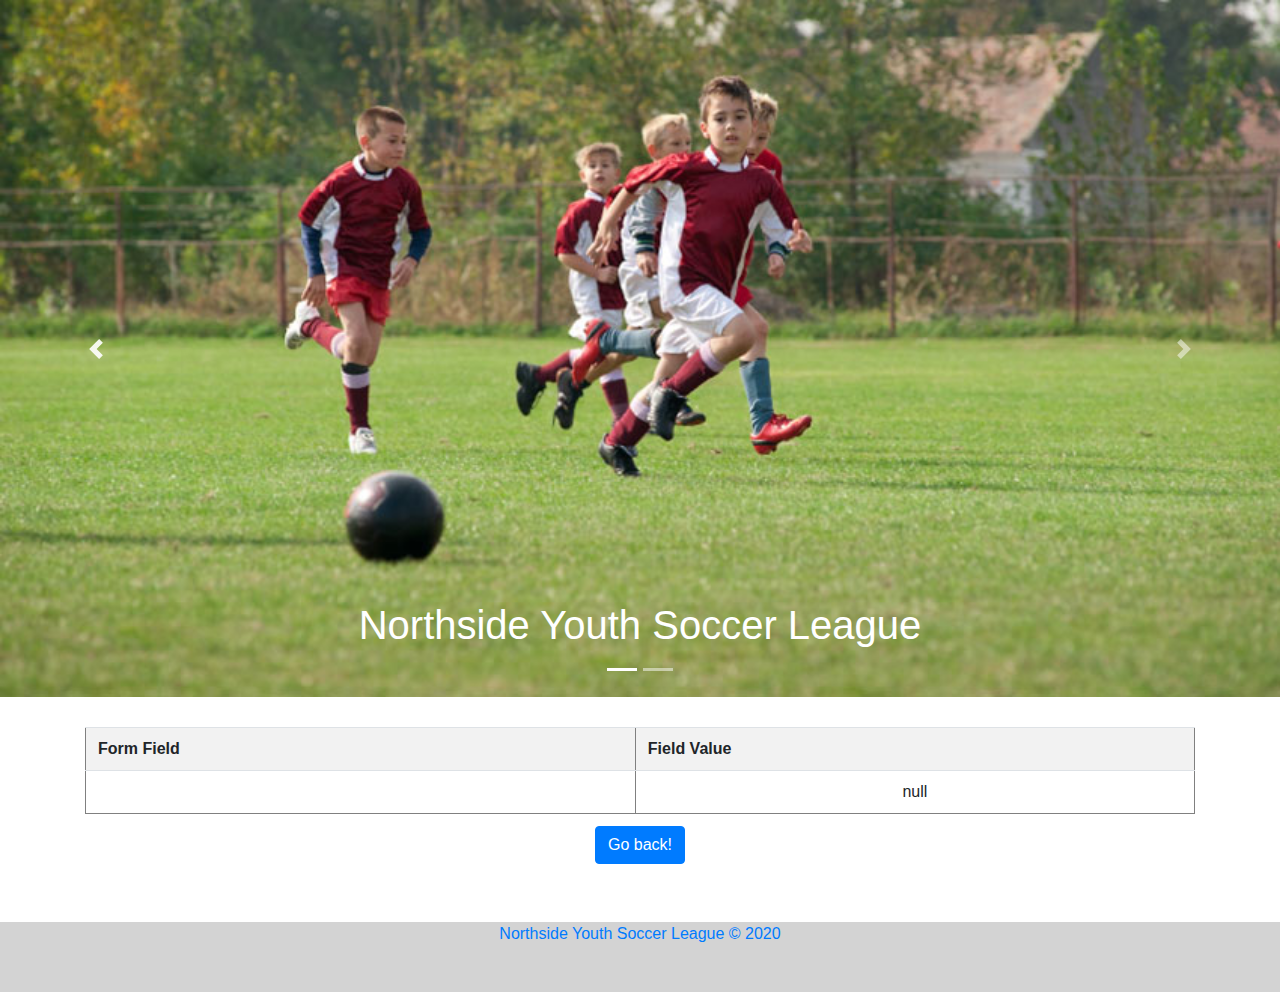
<file: show_data.html>
<html>

<head>
    <title>Feedback Sent</title>
    <link rel="stylesheet" href="https://stackpath.bootstrapcdn.com/bootstrap/4.4.1/css/bootstrap.min.css"
        integrity="sha384-Vkoo8x4CGsO3+Hhxv8T/Q5PaXtkKtu6ug5TOeNV6gBiFeWPGFN9MuhOf23Q9Ifjh" crossorigin="anonymous">
    <link rel="stylesheet" type="text/css" href="styles.css">
</head>

<body>
    <div id="carouselExampleCaptions" class="carousel slide" data-ride="carousel">
        <ol class="carousel-indicators">
            <li data-target="#carouselExampleCaptions" data-slide-to="0" class="active"></li>
            <li data-target="#carouselExampleCaptions" data-slide-to="1"></li>
        </ol>
        <div class="carousel-inner">
            <div class="carousel-item active">
                <img src="design1_image1.jpg" class="d-block w-100" alt="...">
                <div class="carousel-caption d-none d-md-block">
                    <h1>Northside Youth Soccer League</h1>
                </div>
            </div>
            <div class="carousel-item">
                <img src="design2_image1.jpg" class="d-block w-100" alt="...">
                <div class="carousel-caption d-none d-md-block">
                    <h1>Northside Youth Soccer League</h1>
                </div>
            </div>
        </div>
        <a class="carousel-control-prev" href="#carouselExampleCaptions" role="button" data-slide="prev">
            <span class="carousel-control-prev-icon" aria-hidden="true"></span>
            <span class="sr-only">Previous</span>
        </a>
        <a class="carousel-control-next" href="#carouselExampleCaptions" role="button" data-slide="next">
            <span class="carousel-control-next-icon" aria-hidden="true"></span>
            <span class="sr-only">Next</span>
        </a>
    </div>
    <div class="container">
    <table class="table table-striped" border="1" align=center width="226">
        <caption>
            <form align="center">
                <input type="button" class="btn btn-primary" value="Go back!" onclick="history.back()">
            </form>
        </caption>
        <tr>
            <th align="center">Form Field</th>
            <th align="center">Field Value</th>
        </tr>

        <script language="javascript">
            var args = location.search.substr(1).split('&');
            for (var i = 0; i < args.length; ++i) {
                var parts = args[i].split('=');
                if (parts != null) {
                    var field = parts[0];
                    var value = parts[1];
                    if (value == null) {
                        value = "null"
                    } else {
                        value = '"' + unescape(value.replace(/\+/g, ' ')) + '"';
                    }

                    document.writeln('<tr><td align="center">' + field + '</td>');
                    document.writeln('<td align="center">' + value + '</td></tr>');
                }
            }
        </script>
    </table>
   
</div>
<footer class="footer">
        <p class="text-primary">Northside Youth Soccer League &copy; 2020</p>
    </footer>
    <script src="https://code.jquery.com/jquery-3.4.1.slim.min.js"
        integrity="sha384-J6qa4849blE2+poT4WnyKhv5vZF5SrPo0iEjwBvKU7imGFAV0wwj1yYfoRSJoZ+n" crossorigin="anonymous">
    </script>
    <script src="https://cdn.jsdelivr.net/npm/popper.js@1.16.0/dist/umd/popper.min.js"
        integrity="sha384-Q6E9RHvbIyZFJoft+2mJbHaEWldlvI9IOYy5n3zV9zzTtmI3UksdQRVvoxMfooAo" crossorigin="anonymous">
    </script>
    <script src="https://stackpath.bootstrapcdn.com/bootstrap/4.4.1/js/bootstrap.min.js"
        integrity="sha384-wfSDF2E50Y2D1uUdj0O3uMBJnjuUD4Ih7YwaYd1iqfktj0Uod8GCExl3Og8ifwB6" crossorigin="anonymous">
    </script>

</body>

</html>
</file>
<file: styles.css>
.accordion{
    margin-top:30px;
    margin-bottom:30px;
}

.footer {
    left: 0;
    bottom: 0;
    width: 100%;
    height: 70px;
    background-color:lightgray;
    color: white;
    text-align: center;
  }

  iframe{
      width: 750px;
      height: 400px;
  }
  .table{
    margin-top:30px;
    margin-bottom:30px;
  }
</file>
